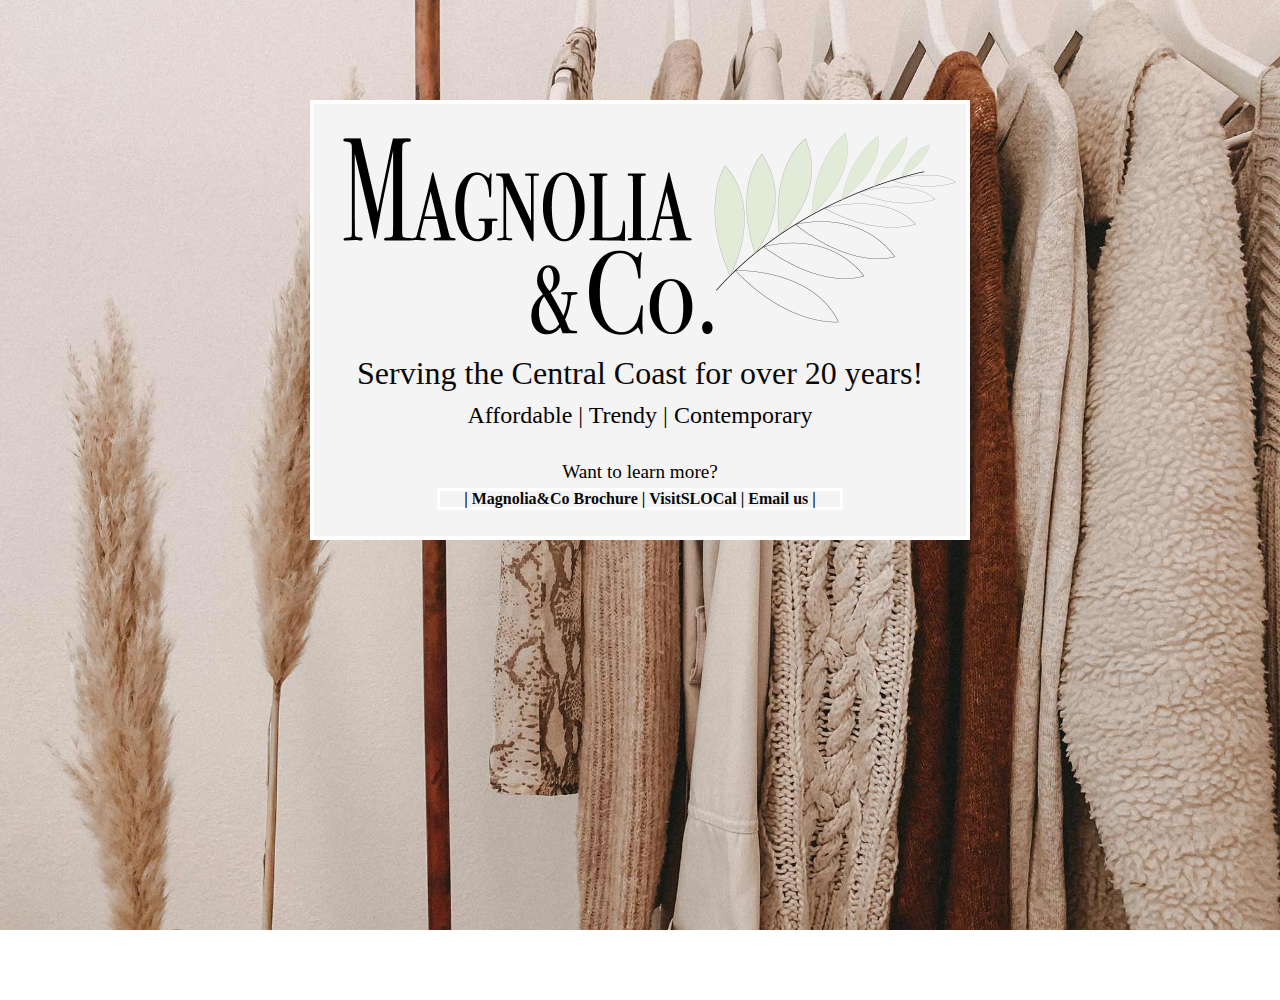
<file: index.html>
<!DOCTYPE HTML>
<html>

<head>
    <link rel="preconnect" href="https://fonts.googleapis.com"> 
    <link rel="preconnect" href="https://fonts.gstatic.com" crossorigin> 
    <link href="https://fonts.googleapis.com/css2?family=Amiri&display=swap" rel="stylesheet">
<meta charset=”UTF-8”>

<!-- THE TITLE WILL APPEAR IN THE BROWSER WINDOW OR TAB -->
<title>   Magnoliaandco      </title>
<link rel= "stylesheet" type="text/css" href="styles-contact.css"
</head>

<body>
<div class="center">
    <img id="logo" src="images/logo2xretina.png" width="613" alt="MAGNOLIAANADCOLOGO">
    <h1> Serving the Central Coast for over 20 years!</h1> 
    <h2>Affordable | Trendy | Contemporary </h2>
    <p> Want to learn more? </p>

    <nav>
            <u1>
                <li><a href="images/focobrochure.pdf"> | Magnolia&Co Brochure | </a></li>
                <li><a href= "https://visitslo.com" target="_blank">VisitSLOCal | </a></li>
                <li><a href= "mailto:jcohen19@calpoly.edu"> Email us | </a></li>
            </u1>
    </nav>
</div> <!--endof center div-->


</body>

</html>
</file>
<file: styles-contact.css>
/*This is my 377 FoCo Web Page Project using Eric Meyer's reset at the top of my page -- your CSS starts on line 56 */



/* http://meyerweb.com/eric/tools/css/reset/ 
   v2.0 | 20110126
   License: none (public domain)
*/

html, body, div, span, applet, object, iframe,
h1, h2, h3, h4, h5, h6, p, blockquote, pre,
a, abbr, acronym, address, big, cite, code,
del, dfn, em, img, ins, kbd, q, s, samp,
small, strike, strong, sub, sup, tt, var,
b, u, i, center,
dl, dt, dd, ol, ul, li,
fieldset, form, label, legend,
table, caption, tbody, tfoot, thead, tr, th, td,
article, aside, canvas, details, embed, 
figure, figcaption, footer, header, hgroup, 
menu, nav, output, ruby, section, summary,
time, mark, audio, video {
	margin: 0;
	padding: 0;
	border: 0;
	font-size: 100%;
	font: inherit;
	vertical-align: baseline;
}
/* HTML5 display-role reset for older browsers */
article, aside, details, figcaption, figure, 
footer, header, hgroup, menu, nav, section {
	display: block;
}
body {
	line-height: 1;
}
ol, ul {
	list-style: none;
}
blockquote, q {
	quotes: none;
}
blockquote:before, blockquote:after,
q:before, q:after {
	content: '';
	content: none;
}
table {
	border-collapse: collapse;
	border-spacing: 0;
}



/* ---------- This is the beginning of my 377 FoCo Web Page Project ------------ */

html, body {
  height: 100%;
  width: 100%;
  padding: 0;
  margin: 0;
	background-image: url("images/clothes-bg.jpg");
	background-size: cover;
	background-repeat: no-repeat;
	background-attachment: fixed;
	background-position: center;
	
	
}

.center {
    width: 600px;
	padding: 2%;
    margin: 100px auto;
 	background: rgb(245, 244, 244); /*this uses opacity of 75% for the background color*/
	text-align: center;
	border: 4px solid white;
}

   
#logo {
    margin-bottom: 16px;
	border: 3px solid rgba(247, 247, 247, 0);
	text-align: center;
}

h1 {
	/* <link rel="preconnect" href="https://fonts.googleapis.com"> 
<link rel="preconnect" href="https://fonts.gstatic.com" crossorigin> 
<link href="https://fonts.googleapis.com/css2?family=Amiri&display=swap" rel="stylesheet"> */
	font-size: 2em;
    margin: 0px auto 10px auto;
    color: rgb(8, 8, 8);
}

h2 {
	 /* <link rel="preconnect" href="https://fonts.googleapis.com"> 
<link rel="preconnect" href="https://fonts.gstatic.com" crossorigin> 
<link href="https://fonts.googleapis.com/css2?family=Amiri&display=swap" rel="stylesheet"> */
	font-size: 1.5em;
    line-height: 1.4;
    color: rgb(2, 2, 2);
    padding: 0px 0px;
    margin: 0px auto 25px auto;
}

p {
	/* <link rel="preconnect" href="https://fonts.googleapis.com"> 
<link rel="preconnect" href="https://fonts.gstatic.com" crossorigin> 
<link href="https://fonts.googleapis.com/css2?family=Amiri&display=swap" rel="stylesheet"> */		;
	font-size: 1.2em;
    line-height: 1.6;
    color: rgb (2,2,2);
}
    nav{ 
		font-family:Amiri 
		font-size: 1.2 em;
		width: 400px; 
		margin: 0 auto;
		border:solid white;
		border-width: 3 px 0;
		text-align: center;
		margin-top: 2 em;
	}
	
	nav li {
		display:inline;
	}
    
	nav a{
		display:inline-block;
		padding:10 px;
	}

	a{
		color: rgb(8, 8, 8);
		text-decoration: none;
		font-weight: bold;
	}
	a:hover{
		color:black;
		background:pink;
	}
</file>
